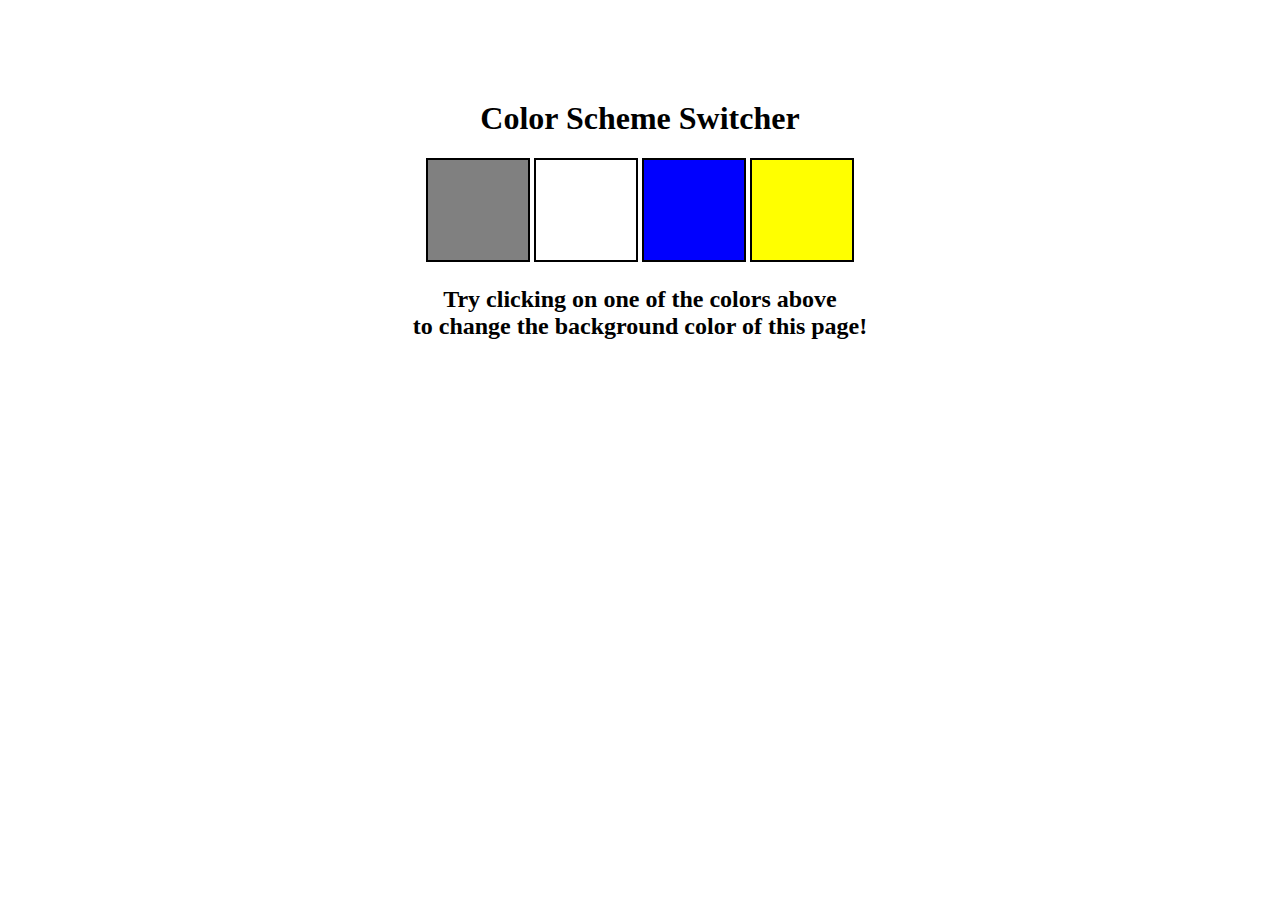
<file: Basic_Projects/Background_Changer/index.html>
<!DOCTYPE html>
<html lang="en">
  <head>
    <meta charset="UTF-8" />
    <meta name="viewport" content="width=device-width, initial-scale=1.0" />
    <meta http-equiv="X-UA-Compatible" content="ie=edge" />
    <link rel="stylesheet" href="style.css" />
    <title>JavaScript Background Color Switcher</title>
  </head>
  <body>
    <div class="canvas">
      <!-- <a
        style="
          background-color: #fff;
          padding: 10px 30px;
          border-radius: 8px;
          color: #212121;
          text-decoration: none;
          border: 2px solid #212121;
        "
        href="../index.html"
        >Back to Home Page</a
      > -->
      <h1>Color Scheme Switcher</h1>
      <span class="button" id="grey"></span>
      <span class="button" id="white"></span>
      <span class="button" id="blue"></span>
      <span class="button" id="yellow"></span>
      <h2>
        Try clicking on one of the colors above
        <span>to change the background color of this page!</span>
      </h2>
    </div>
    <script src="script.js"></script>
  </body>
</html>
</file>
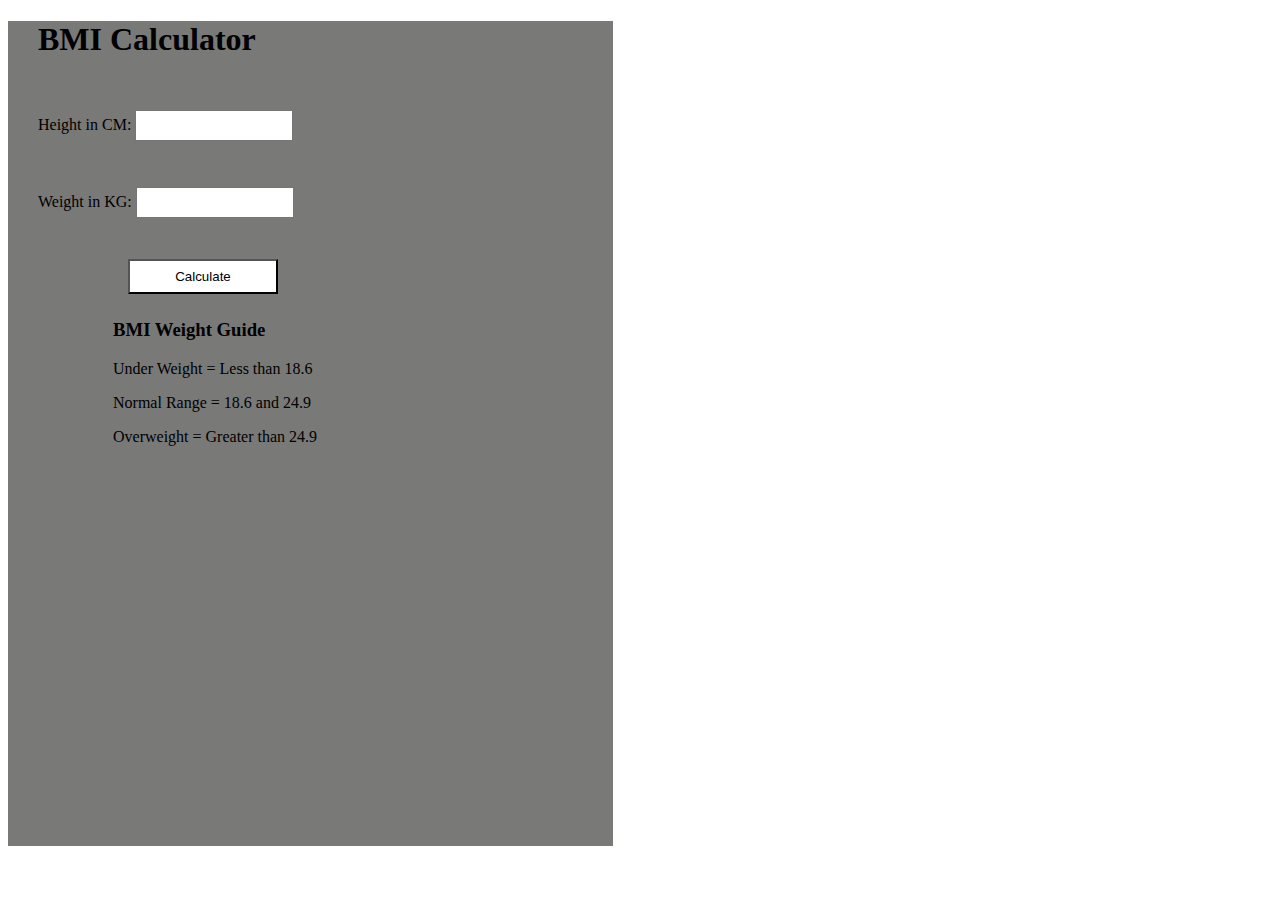
<file: Basic_Projects/BMI_Calculator/index.html>
<!DOCTYPE html>
<html lang="en">
  <head>
    <meta charset="UTF-8" />
    <meta name="viewport" content="width=device-width, initial-scale=1.0" />
    <meta http-equiv="X-UA-Compatible" content="ie=edge" />
    <link rel="stylesheet" href="style.css" />
    <title>BMI Calculator</title>
  </head>
  <body>

    <div class="container">
      <h1>BMI Calculator</h1>
      <form>
        <p><label>Height in CM: </label><input type="text" id="height" /></p>
        <p><label>Weight in KG: </label><input type="text" id="weight" /></p>
        <button>Calculate</button>
        <div id="results"></div>
        <div id="weight-guide">
          <h3>BMI Weight Guide</h3>
          <p>Under Weight = Less than 18.6</p>
          <p>Normal Range = 18.6 and 24.9</p>
          <p>Overweight = Greater than 24.9</p>
        </div>
      </form>
    </div>
  </body>
  <script src="script.js"></script>
</html>
</file>
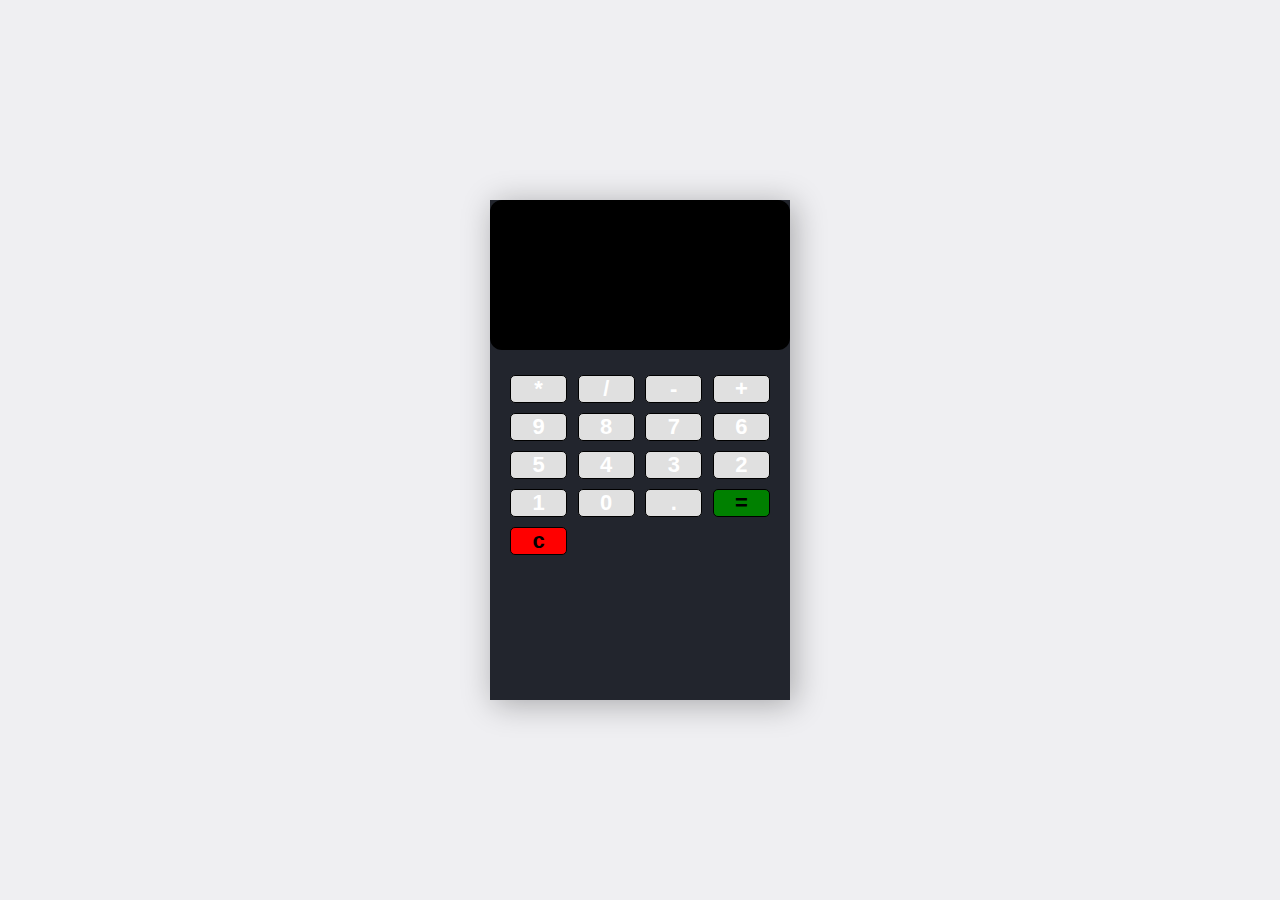
<file: Basic_Projects/Calculator/index.html>
<!DOCTYPE html>
<html lang="en">

<head>
    <meta charset="UTF-8">
    <meta name="viewport" content="width=device-width, initial-scale=1.0">
    <title>Document</title>
    <style>
        * {
            margin: 0;
            padding: 0;
            box-sizing: border-box;
        }

        body {
            min-height: 100vh;
            background: #efeff2;
            display: flex;
            justify-content: center;
            align-items: center;
        }

        .calculator {
            width: 300px;
            height: 500px;
            box-shadow: 4px 4px 30px rgba(0, 0, 0, 0.3);
            border-right: 12px;
            background: #22252D;
            overflow: hidden;
        }

        form input {
            width: 100%;
            height: 150px;
            border: none;
            border-radius: 12px;
            font-size: 2rem;
            padding: 1rem;
            color: #fff;
            background: #000;
            text-align: right;
            pointer-events: none;
        }

        .buttons {
            display: flex;
            flex-wrap: wrap;
            justify-content: space-between;
            padding: 20px;
        }

        button {
            flex: 0 0 22%;
            margin: 5px 0;
            border: 1px solid #000;
            width: 52px;
            font-size: 22px;
            font-weight: 600;
            border-radius: 5px;
            cursor: pointer;
        }

        .btn-yellow {
            background-color: rgb(224, 224, 224);
            color: #fff;
        }

        .btn-gray {
            background-color: rgb(224, 224, 224);
            color: #fff;
        }

        .btn-equal {
            background: green;
        }

        .btn-clear {
            background: red;
        }
    </style>
</head>

<body>
    <section class="calculator">
        <form>
            <input type="text" id="screen">
        </form>
        <div class="buttons">
            <button type="button" class="btn btn-yellow" data-num="*">*</button>
            <button type="button" class="btn btn-yellow" data-num="/">/</button>
            <button type="button" class="btn btn-yellow" data-num="-">-</button>
            <button type="button" class="btn btn-yellow" data-num="+">+</button>
            <!-- green -->
            <button type="button" class="btn btn-gray" data-num="9">9</button>
            <button type="button" class="btn btn-gray" data-num="8">8</button>
            <button type="button" class="btn btn-gray" data-num="7">7</button>
            <button type="button" class="btn btn-gray" data-num="6">6</button>
            <button type="button" class="btn btn-gray" data-num="5">5</button>
            <button type="button" class="btn btn-gray" data-num="4">4</button>
            <button type="button" class="btn btn-gray" data-num="3">3</button>
            <button type="button" class="btn btn-gray" data-num="2">2</button>
            <button type="button" class="btn btn-gray" data-num="1">1</button>
            <button type="button" class="btn btn-gray" data-num="0">0</button>
            <button type="button" class="btn btn-gray" data-num=".">.</button>

            <button type="button" class="btn btn-equal">=</button>
            <button type="button" class="btn btn-clear">c</button>
        </div>
    </section>

    <script src="script.js"></script>
</body>

</html>
</file>
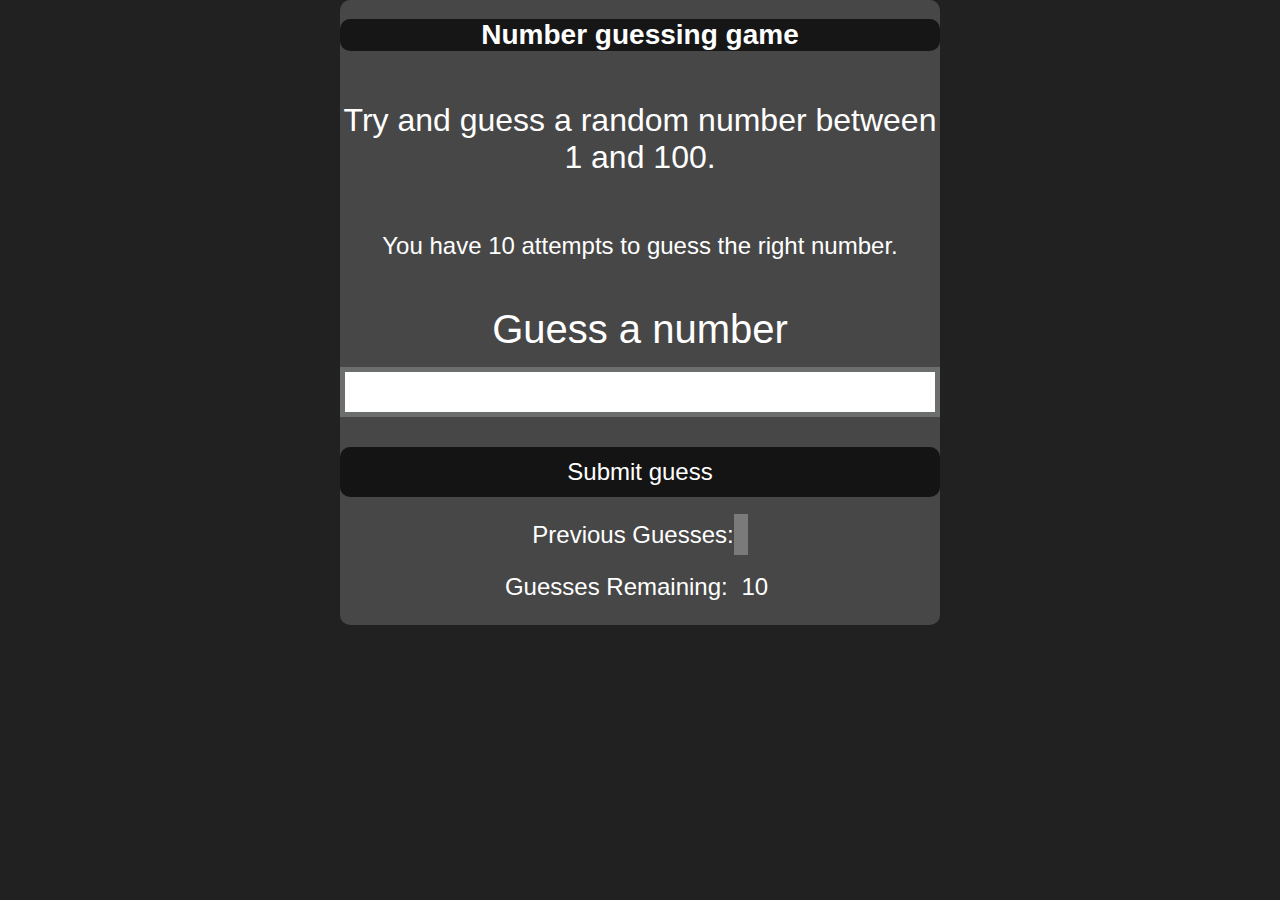
<file: Basic_Projects/Guess_the_Number/index.html>
<!DOCTYPE html>
<html lang="en">
<head>
    <meta charset="UTF-8">
    <meta name="viewport" content="width=device-width, initial-scale=1.0">
    <meta http-equiv="X-UA-Compatible" content="ie=edge">
    <title>Number Guessing Game</title>
    <link rel="stylesheet" href="style.css">
</head>
<body style="background-color:#212121; color:#fff;"> 
    <div id="wrapper">
      <h1>Number guessing game</h1>
    <p style="font-size: 2rem;">Try and guess a random number between 1 and 100.</p>
    <p style="font-size: 1.5rem;">You have 10 attempts to guess the right number.</p>
    </br>
        <form class="form">
            <label2 for="guessField" id="guess">Guess a number</label>
            <input type="text" id="guessField" class="guessField">
            <input style="font-size: 1.5rem;" type="submit" id="subt" value="Submit guess" class="guessSubmit">
        </form>

        <div class="resultParas">
            <p style="font-size: 1.5rem;" >Previous Guesses: <span class="guesses"></span></p>
            <p style="font-size: 1.5rem;" >Guesses Remaining: <span class="lastResult">10</span></p>
            <p class="lowOrHi"></p>
        </div>
    </div>
    <script src="script.js"></script>
</body>
</html>
</file>
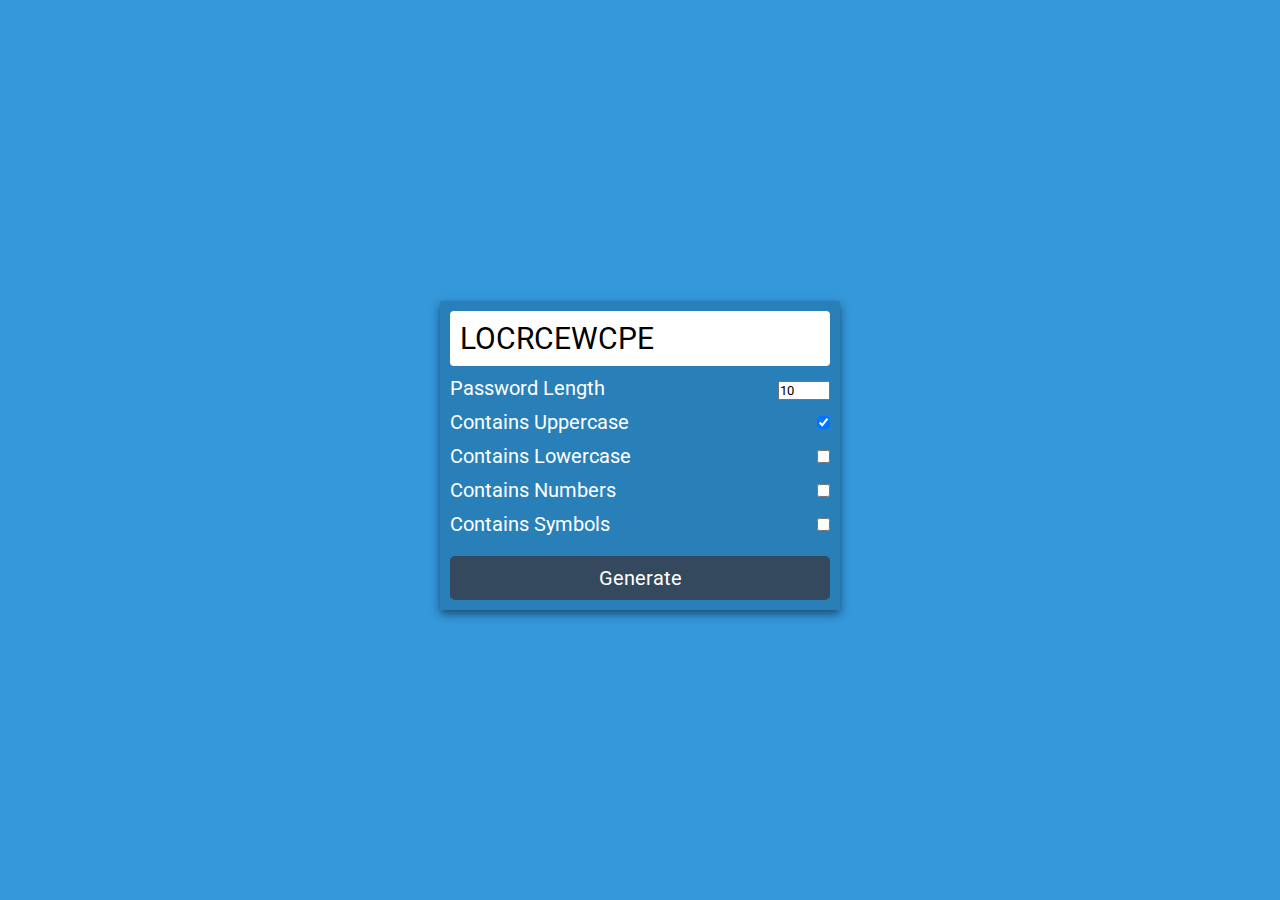
<file: Basic_Projects/Randpm-password-generator/index.html>
<!DOCTYPE html>
<html lang="en">

<head>
    <meta charset="UTF-8">
    <meta http-equiv="X-UA-Compatible" content="IE=edge">
    <meta name="viewport" content="width=device-width, initial-scale=1.0">
    <title>Document</title>
    <!-- <link rel="stylesheet" href="css/custom.css" /> -->
    <style>
        @import url('https://fonts.googleapis.com/css2?family=Roboto:wght@300&display=swap');

        * {
            padding: 0;
            margin: 0;
            box-sizing: border-box;
            font-family: 'Roboto', sans-serif;
        }

        input:focus-visible {
            outline: 0;
        }

        .main {
            background-color: #3498db;
            min-height: 100vh;
            display: flex;
            justify-content: center;
            align-items: center;
        }

        .box {
            min-width: 400px;
            padding: 10px;
            box-shadow: 0 4px 10px rgb(0 0 0 / 50%);
            background: #2980b9;
            border-radius: 2px;
            margin-top: 10px;
        }

        #pass-box {
            width: 100%;
            display: block;
            background-color: white;
            font-size: 30px;
            padding: 10px;
            border-radius: 4px;
        }

        .row {
            width: 100%;
            display: flex;
            margin-top: 10px;
            justify-content: space-between;
            color: white;
            font-size: 20px;
        }

        label {
            user-select: none;
        }

        #btn {
            width: 100%;
            font-size: 20px;
            outline: 0;
            border: 0;
            padding: 10px;
            background-color: #34495e;
            color: white;
            margin-top: 10px;
            border-radius: 5px;
        }
    </style>
</head>

<body>
    <div class="main">
        <div class="box">
            <span id="pass-box">Testing</span>
            <div class="row">
                <div class="left">
                    Password Length
                </div>
                <div class="right">
                    <input type="number" name="" id="total-char" max="30" min="2" value="10" />
                </div>
            </div>
            <div class="row">
                <label for="upper-case">
                    <div class="left">
                        Contains Uppercase
                    </div>
                </label>
                <div class="right">
                    <input type="checkbox" name="" id="upper-case" checked />
                </div>
            </div>
            <div class="row">
                <label for="lower-case">
                    <div class="left">
                        Contains Lowercase
                    </div>
                </label>
                <div class="right">
                    <input type="checkbox" name="" id="lower-case" />
                </div>
            </div>
            <div class="row">
                <label for="numbers">
                    <div class="left">
                        Contains Numbers
                    </div>
                </label>
                <div class="right">
                    <input type="checkbox" name="" id="numbers" />
                </div>
            </div>
            <div class="row">
                <label for="symbols">
                    <div class="left">
                        Contains Symbols
                    </div>
                </label>
                <div class="right">
                    <input type="checkbox" name="" id="symbols" />
                </div>
            </div>
            <div class="row">
                <button id="btn">
                    Generate
                </button>
            </div>
        </div>
    </div>
    <script src="script.js"></script>
</body>

</html>
</file>
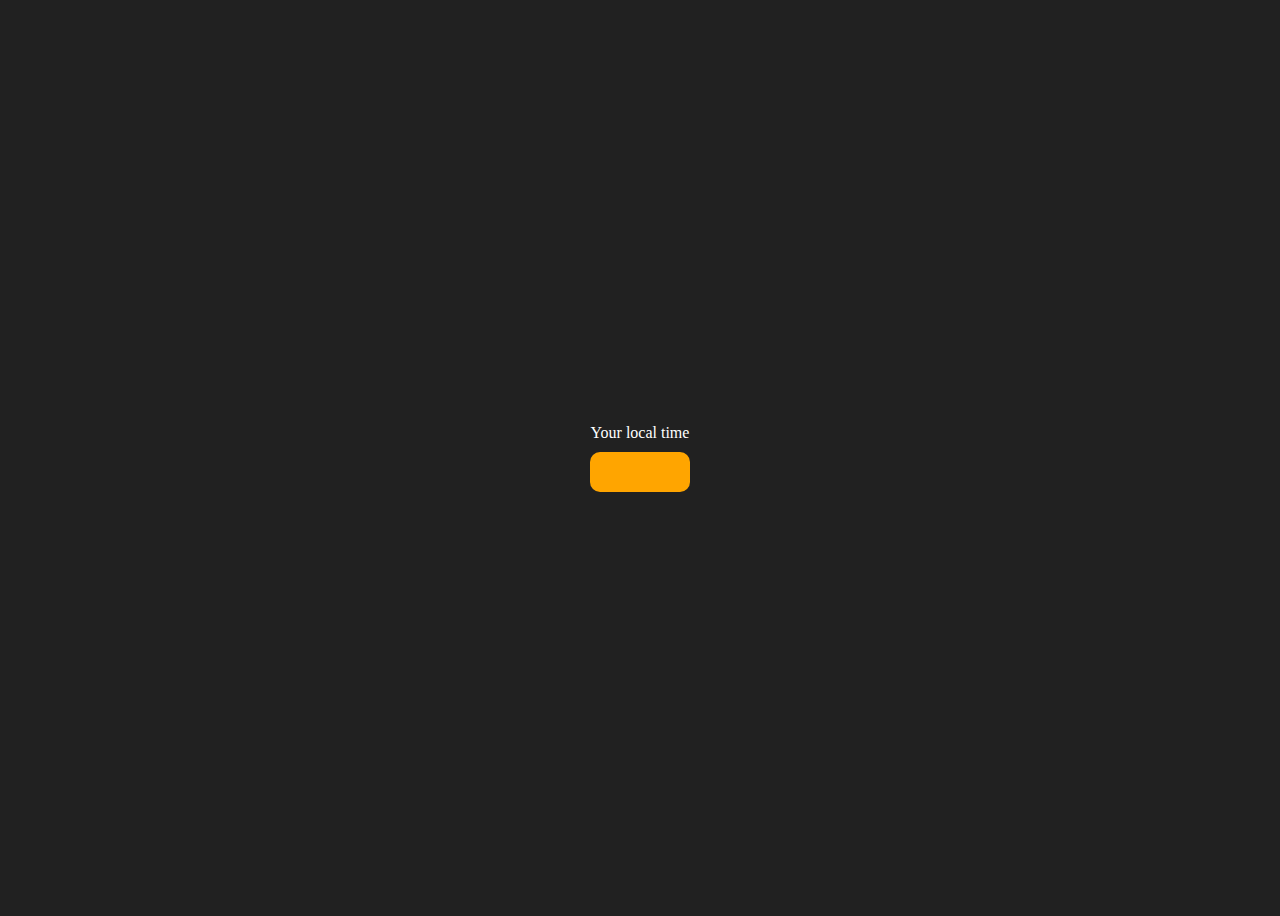
<file: Basic_Projects/Time_Display/index.html>
<!DOCTYPE html>
<html lang="en">
  <head>
    <meta charset="UTF-8" />
    <meta name="viewport" content="width=device-width, initial-scale=1.0" />
    <meta http-equiv="X-UA-Compatible" content="ie=edge" />
    <title>Your Local Time</title>
    <style>
      body {
        background-color: #212121;
        color: #fff;
      }
      .center {
        display: flex;
        height: 100vh;
        justify-content: center;
        align-items: center;
        flex-direction: column;
      }
      #clock {
        font-size: 40px;
        background-color: orange;
        padding: 20px 50px;
        margin-top: 10px;
        border-radius: 10px;
      }
    </style>
  </head>
  <body>
    <div class="center">
      <div id="banner"><span>Your local time</span></div>
      <div id="clock"></div>
    </div>
    <script src="script.js"></script>
  </body>
</html>
</file>
<file: Basic_Projects/Background_Changer/style.css>
html {
    margin: 0;
  }
  
  span {
    display: block;
  }
  .canvas {
    margin: 100px auto 100px;
    width: 80%;
    text-align: center;
  }
  
  .button {
    width: 100px;
    height: 100px;
    border: solid black 2px;
    display: inline-block;
  }
  
  #grey {
    background: grey;
  }
  
  #white {
    background: white;
  }
  #blue {
    background: blue;
  }
  #yellow {
    background: yellow;
  }
</file>
<file: Basic_Projects/BMI_Calculator/style.css>
.container {
    width: 575px;
    height: 825px;
  
    background-color: #797978;
    padding-left: 30px;
  }
  #height,
  #weight {
    width: 150px;
    height: 25px;
    margin-top: 30px;
  }
  
  #weight-guide {
    margin-left: 75px;
    margin-top: 25px;
  }
  
  #results {
    font-size: 35px;
    margin-left: 90px;
    margin-top: 20px;
    color: rgb(241, 241, 241);
  }
  
  button {
    width: 150px;
    height: 35px;
    margin-left: 90px;
    margin-top: 25px;
    background-color: #fff;
  }
</file>
<file: Basic_Projects/Guess_the_Number/style.css>
*{
  box-sizing: border-box;
}
html {
  font-family: sans-serif;
}

body {
  width: 90%; /* Adjusted for responsiveness */
  max-width: 750px;
  min-width: 300px; /* Adjusted for small screens */
  margin: 0 auto;
  /* background-color: #212121; */
}

/* Add a media query for small screens */
@media screen and (max-width: 480px) {
  body {
      width: 100%;
      min-width: initial; /* Reset the minimum width for small screens */
  }

  button, #subt, #guessField, #wrapper {
      width: 100%; /* Make elements full width on small screens */
  }

  #guess {
      margin-top: 20px; /* Adjust the margin for the guess element on small screens */
      font-size: 40px; /* Adjusted font size for better readability on small screens */
  }
}

/* Add a media query for medium screens (e.g., tablets) */
@media screen and (min-width: 481px) and (max-width: 1024px) {
  body {
      width: 90%;
  }

  #guess {
      margin-top: 40px; /* Adjust the margin for the guess element on medium screens */
      font-size: 50px; /* Adjusted font size for better readability on medium screens */
  }
}

.lastResult, .guesses {
  color: white;
  padding: 7px;
}

button, #subt {
  background-color: #141414;
  color: #fff;
  width: 100%; /* Make buttons full width on small and medium screens */
  height: 50px;
  border-radius: 25px;
  font-size: 22px; /* Adjusted font size for better readability on all screens */
  border-style: none;
  margin-top: 20px;
  border-radius: 25px;
}

#subt {
  width: 100%; /* Make subt button full width on small and medium screens */
  height: 50px;
  border-radius: 10px;
  font-size: 18px; /* Adjusted font size for better readability on all screens */
  border-style: none;
  margin-top: 30px;
  border-radius: 10px;
}

#guessField {
  color: #000;
  width: 100%; /* Make guess field full width on small and medium screens */
  height: 50px;
  font-size: 22px; /* Adjusted font size for better readability on all screens */
  border-style: none;
  margin-top: 15px;
  border: 5px solid #6c6d6d;
  text-align: center;
}

#guess {
  font-size: 40px; /* Adjusted font size for better readability on all screens */
  margin-top: 80px; /* Adjust the margin for the guess element on small screens */
  color: #fff;
}

.guesses {
  background-color: #7a7a7a;
}

#wrapper {
  box-sizing: border-box;
  text-align: center;
  width: 100%; /* Make wrapper full width on small and medium screens */
  max-width: 600px; /* Adjusted for medium screens */
  height: auto; /* Adjusted for responsiveness */
  background-color: #474747;
  color: #fff;
  font-size: 20px; /* Adjusted font size for better readability on all screens */
  margin:auto;
  display: flex;
  flex-direction: column;
  align-content: center;
  border-radius: 10px;
}

h1 {
  background-color: #161616;
  color: #fff;
  text-align: center;
  border-radius: 10px;
  font-size: 28px; /* Adjusted font size for better readability on all screens */
}

p {
  font-size: 16px;
  text-align: center;
}
</file>
